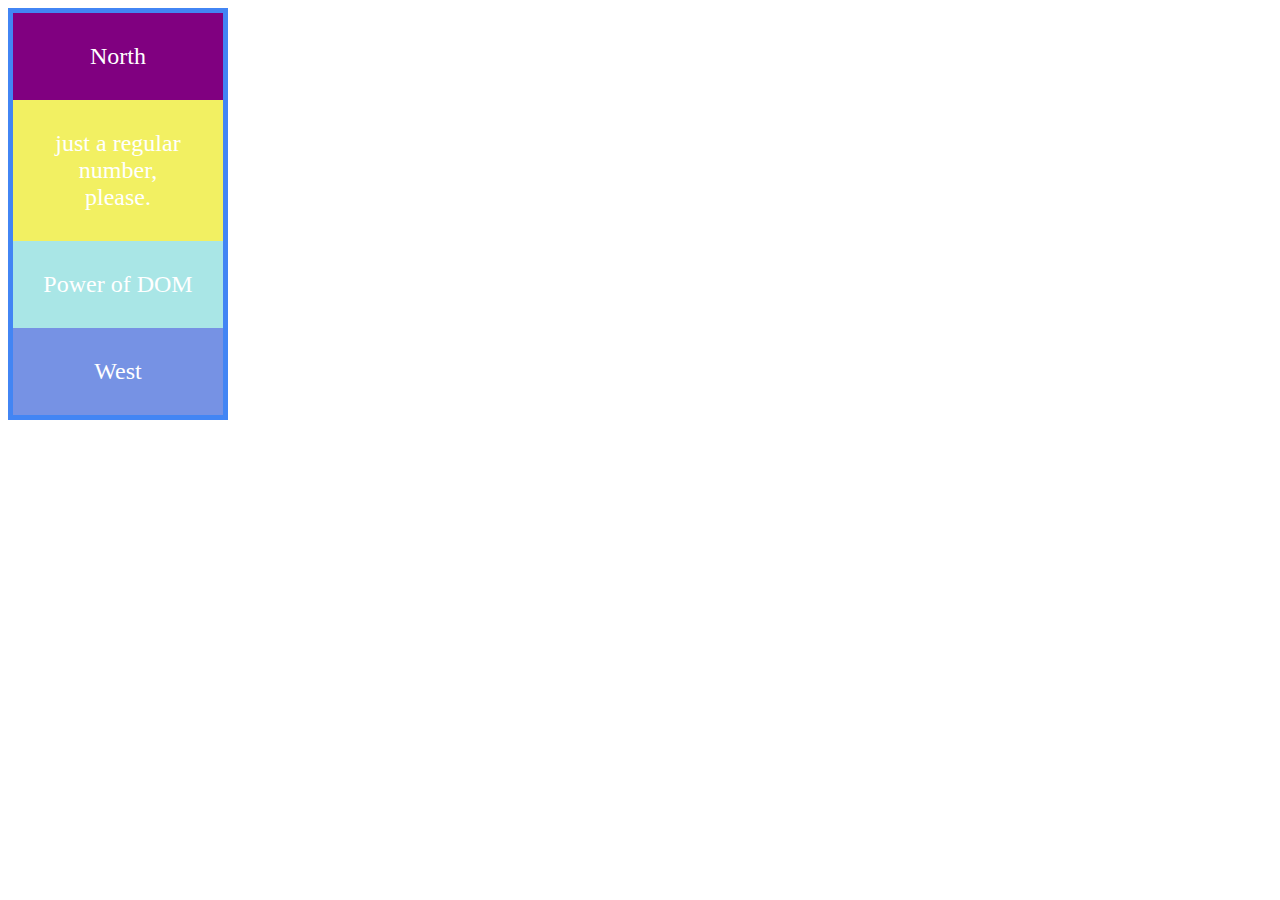
<file: Execise2/index.html>
<!DOCTYPE html>
<html lang="en">
<head>
    <meta charset="UTF-8">
    <meta name="viewport" content="width=device-width, initial-scale=1.0">
    <title>Execise2</title>
    <link rel="stylesheet" href="style.css">
</head>
<body>
    <main>
        <p class="red">North</p>
        <p class="yellow">East</p>
        <p class="green">South</p>
        <p class="blue">West</p>
      </main>
  <script src="https://ajax.googleapis.com/ajax/libs/jquery/3.3.1/jquery.min.js"></script>
  <script src="./scripts.js"></script>


</body>
</html>
</file>
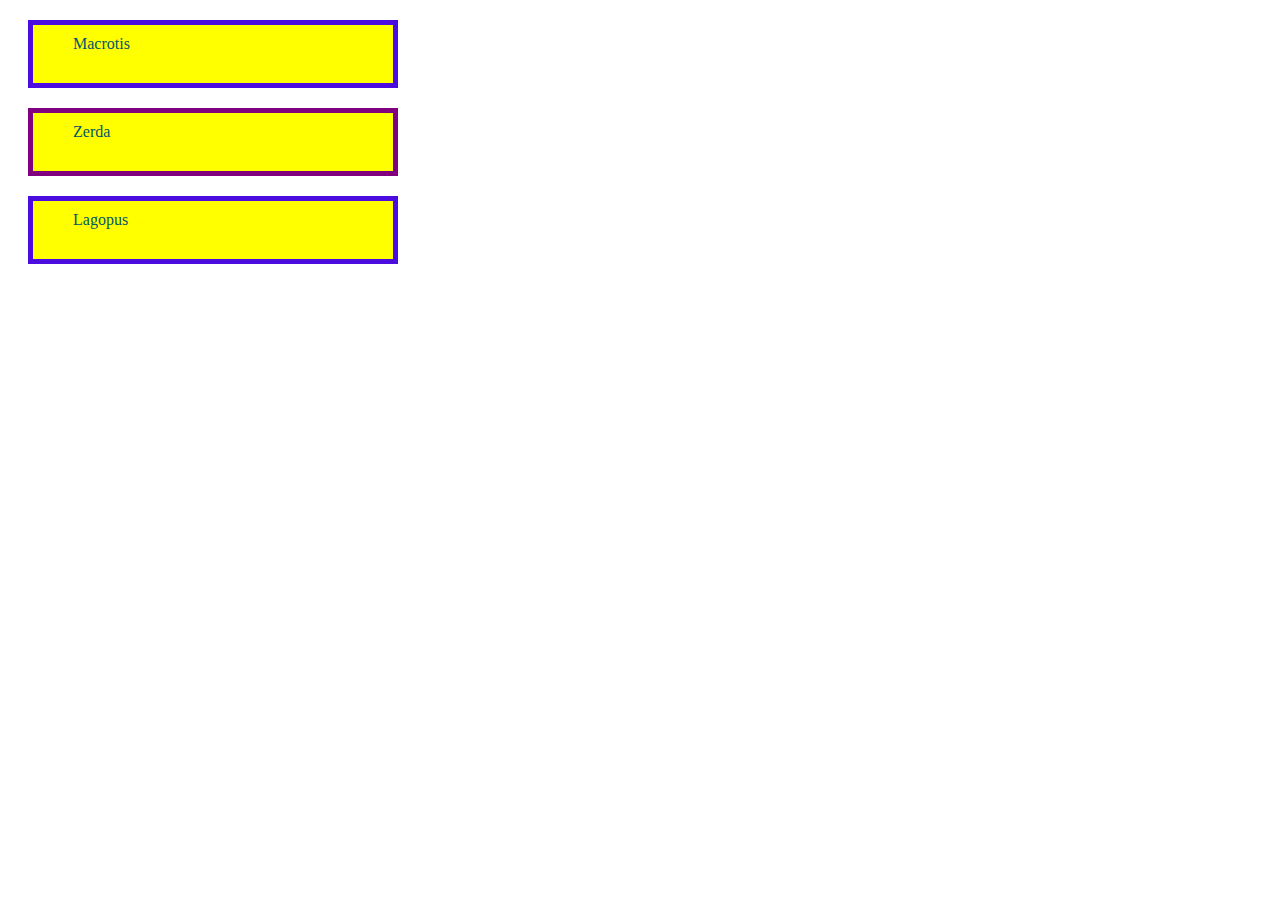
<file: Exercise1/index.html>
<!DOCTYPE html>
<html lang="en">
<head>
    <meta charset="UTF-8">
    <meta name="viewport" content="width=device-width, initial-scale=1.0">
    <title>Intro to jQuery</title>
    <link rel="stylesheet" href="style.css">
</head>
<body>
    <p id="fox-1">Velox</p>
    <p id="fox-2">Zerda</p>
    <p id="fox-3">Lagopus</p>

  <script src="https://ajax.googleapis.com/ajax/libs/jquery/3.3.1/jquery.min.js"></script>
  <script src="./script.js"></script>   
</body>
</html>
</file>
<file: Execise2/style.css>
main{border: 5px solid #4285f4; width: 210px;
}
.red {background: #E67676; color: white;
}
.yellow {background: #F2F062; color: white;
}
.green {background: #A9E6E6; color: white;
}
.blue {background: #7692E4; color: white;
}
p {
    text-align: center; 
    margin: 0px; 
    padding: 30px; 
    width: 150px; 
    font-size: 24px; 
    font-family: 'Baloo Tammudu 2', cursive;}
</file>
<file: Exercise1/style.css>
p {
    background: #0D91A1; 
    color: #015668; 
    width: 300px; 
    padding: 10px 20px 30px 40px; 
    margin: 20px; 
    border: solid 5px #4b0cdf; 
    font-family: 'Baloo Tammudu 2', cursive;
}
</file>
